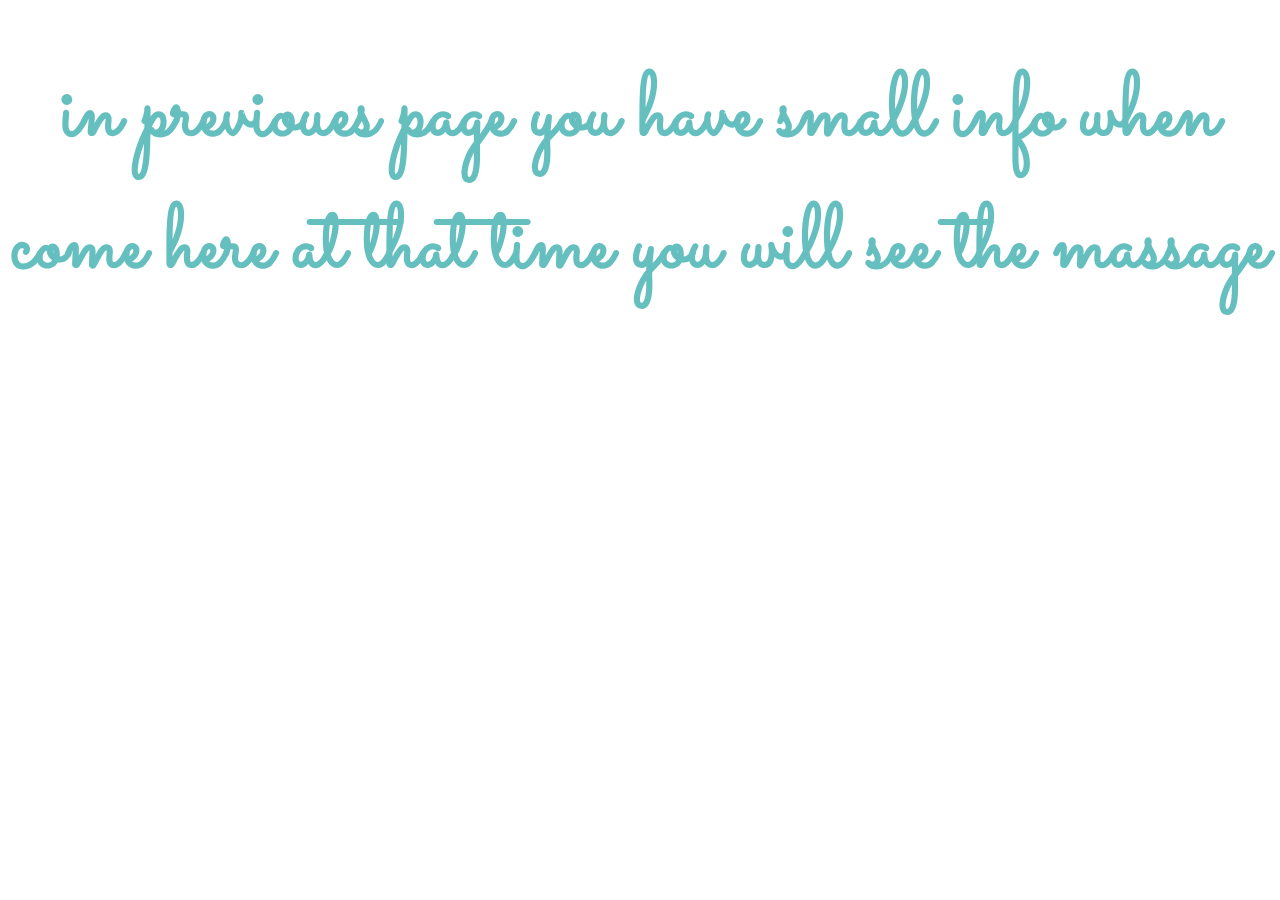
<file: index2.html>
<!DOCTYPE html>
<html lang="en" dir="ltr">
  <head>
    <meta charset="utf-8">
      <title>For You</title>
      <link rel="stylesheet" href="css/styles.css">
      <link href="https://fonts.googleapis.com/css?family=Merriweather|Montserrat|Sacramento" rel="stylesheet">
  </head>
  <body>
    <div class="prem">
      <h1>in previoues page  you have small  info when come here at that time you will see the massage 
          </h1>
    </div>



  </body>
</html>
</file>
<file: css/styles.css>
body {
  color: #40514E;
  margin: 0;
  text-align: center;
  font-family: 'Merriweather', serif;
}

h1 {
  color: #66BFBF;
  font-size: 5.625rem;
  margin: 50px auto 0 auto;
  font-family: 'Sacramento', cursive;
}

h2 {
  color: #66BFBF;
  font-family: 'Montserrat', sans-serif;
  font-size: 2.5rem;
  font-weight: normal;
  padding-bottom: 10px;
}

h3 {
  color: #11999E;
  font-family: 'Montserrat', sans-serif;
}

p {
  line-height: 2;
}

hr {
  border: dotted #EAF6F6 6px;
  border-bottom: none;
  width: 4%;
  margin: 100px auto;
}

a{
  color: #11999E;
  font-family: 'Montserrat', sans-serif;
  margin: 10px 20px;
  text-decoration: none;
}

a:hover {
  color: #EAF6F6;
}

.top-container {
  background-color: #E4F9F5;
  position: relative;
  padding-top: 100px;
}

.middle-container {
  margin: 100px 0;
}

.bottom-container {
  background-color: #66BFBF;
  padding: 50px 0 20px;
}

.skill-row {
  width: 50%;
  margin: 100px auto 100px auto;
  text-align: left;
}

.pro {
  text-decoration: underline;
}

.intro {
  width: 30%;
  margin: auto;
}

.contact-message {

  width: 40%;
  margin: 40px auto 60px;
}

.copyright {
  color: #EAF6F6;
  font-size: 0.75rem;
  padding: 20px 0;
}

.top-cloud {
  position: absolute;
  right: 300px;
  top: 40px;
}

.bottom-cloud {
  position: absolute;
  left: 250px;
  bottom: 300px;
}

.code-img {
  width: 25%;
  float: left;
  margin-right: 30px;
}

.chilli-img {
  width: 25%;
  float: right;
  margin-left: 30px;
}

.btn {
  background: #11cdd4;
  background-image: -webkit-linear-gradient(top, #11cdd4, #11999e);
  background-image: -moz-linear-gradient(top, #11cdd4, #11999e);
  background-image: -ms-linear-gradient(top, #11cdd4, #11999e);
  background-image: -o-linear-gradient(top, #11cdd4, #11999e);
  background-image: linear-gradient(to bottom, #11cdd4, #11999e);
  -webkit-border-radius: 8;
  -moz-border-radius: 8;
  border-radius: 8px;
  font-family: 'Montserrat', sans-serif;
  color: #ffffff;
  font-size: 20px;
  padding: 10px 20px 10px 20px;
  text-decoration: none;
}

.btn:hover {
  background: #30e3cb;
  background-image: -webkit-linear-gradient(top, #30e3cb, #2bc4ad);
  background-image: -moz-linear-gradient(top, #30e3cb, #2bc4ad);
  background-image: -ms-linear-gradient(top, #30e3cb, #2bc4ad);
  background-image: -o-linear-gradient(top, #30e3cb, #2bc4ad);
  background-image: linear-gradient(to bottom, #30e3cb, #2bc4ad);
  text-decoration: none;
}
.prem{  
  color: #66BFBF;
  font-size: 5.625rem;
  margin: 50px auto 0 auto;
  font-family: 'Sacramento', cursive;

}
</file>
